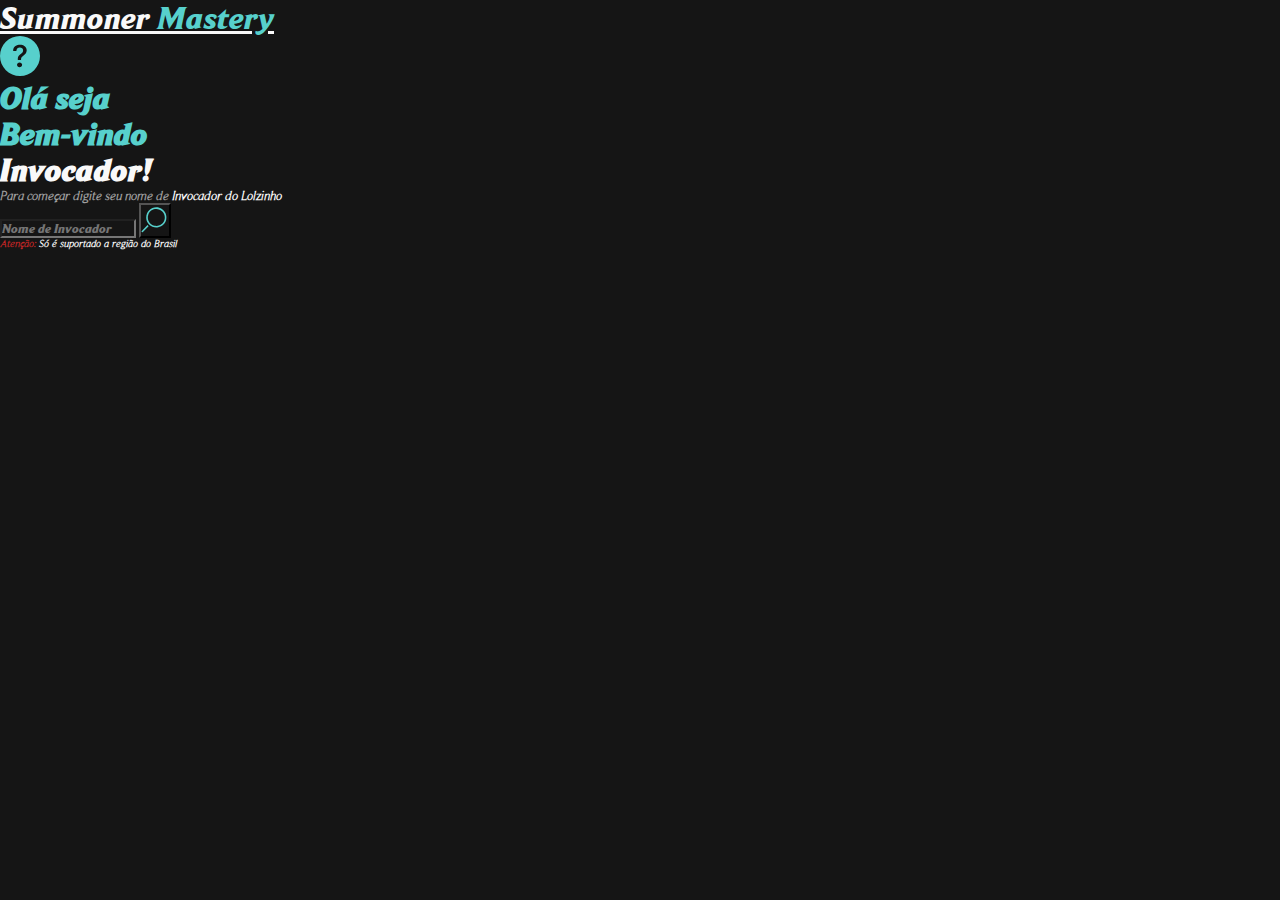
<file: index.html>
<!DOCTYPE html>
<html lang="en">

<head>
    <meta charset="UTF-8" />
    <meta http-equiv="X-UA-Compatible" content="IE=edge" />
    <meta name="viewport" content="width=device-width, initial-scale=1.0" />
    <title>SM - Home</title>

    <!--- Index CSS -->
    <link rel="stylesheet" href="css/index.css" />

    <!--- Global CSS --->
    <link rel="stylesheet" href="css/global.css" />
    <!-- Bootstrap 5 -->
    <link href="https://cdn.jsdelivr.net/npm/bootstrap@5.0.2/dist/css/bootstrap.min.css" rel="stylesheet"
        integrity="sha384-EVSTQN3/azprG1Anm3QDgpJLIm9Nao0Yz1ztcQTwFspd3yD65VohhpuuCOmLASjC" crossorigin="anonymous" />
</head>

<body>
    <nav class="navbar navbar-expand-lg px-5 flex-nowrap">
        <div class="container-fluid">
            <a class="navbar-brand" href="#">Summoner <span>Mastery</span></a>
        </div>
        <div class="d-flex justify-content-end">
            <img src="assets/icon/bi_question-circle-fill.svg" class="img-fluid" alt="..." width="40" />
        </div>
    </nav>

    <div class="container-fluid text-center">
        <div class="row">
            <div class="my-5">
                <h1 class="display-1">
                    Olá seja <br />
                    Bem-vindo <br />                    
                    <p class="display-1">Invocador!</p>
                </h1>
            </div>
        </div>
        <div class="row">
            <h5 class="subtitle-text mb-4">Para começar digite seu nome de <span class="subtitle-text-2nd">Invocador do
                    Lolzinho</span></h5>
        </div>
        <div class="row d-flex justify-content-center">
            <div class="col-md-4">
                <form action="invocador.html" method="GET">
                    <div class="input-group">
                        <input name="nome-invocador" type="text" class="form-control bg-transparent rounded-pill text-white-50" placeholder="Nome de Invocador"
                            aria-label="Nome de Invocador" aria-describedby="button-addon2">
                        <button class="btn" type="submit" id="button-addon2"><img
                                src="assets/icon/clarity_search-line.svg" alt="SearchButton" width="28"></button>
                    </div>
                </form>
            </div>
            <h6 class="mt-2 warning-text">Atenção: <span class="subtitle-text-2nd">Só é suportado a região do Brasil</span></h6>
        </div>
    </div>

    <!-- Bootstrap 5 -->
    <script src="https://cdn.jsdelivr.net/npm/bootstrap@5.0.2/dist/js/bootstrap.bundle.min.js"
        integrity="sha384-MrcW6ZMFYlzcLA8Nl+NtUVF0sA7MsXsP1UyJoMp4YLEuNSfAP+JcXn/tWtIaxVXM" crossorigin="anonymous">
    </script>
</body>

</html>
</file>
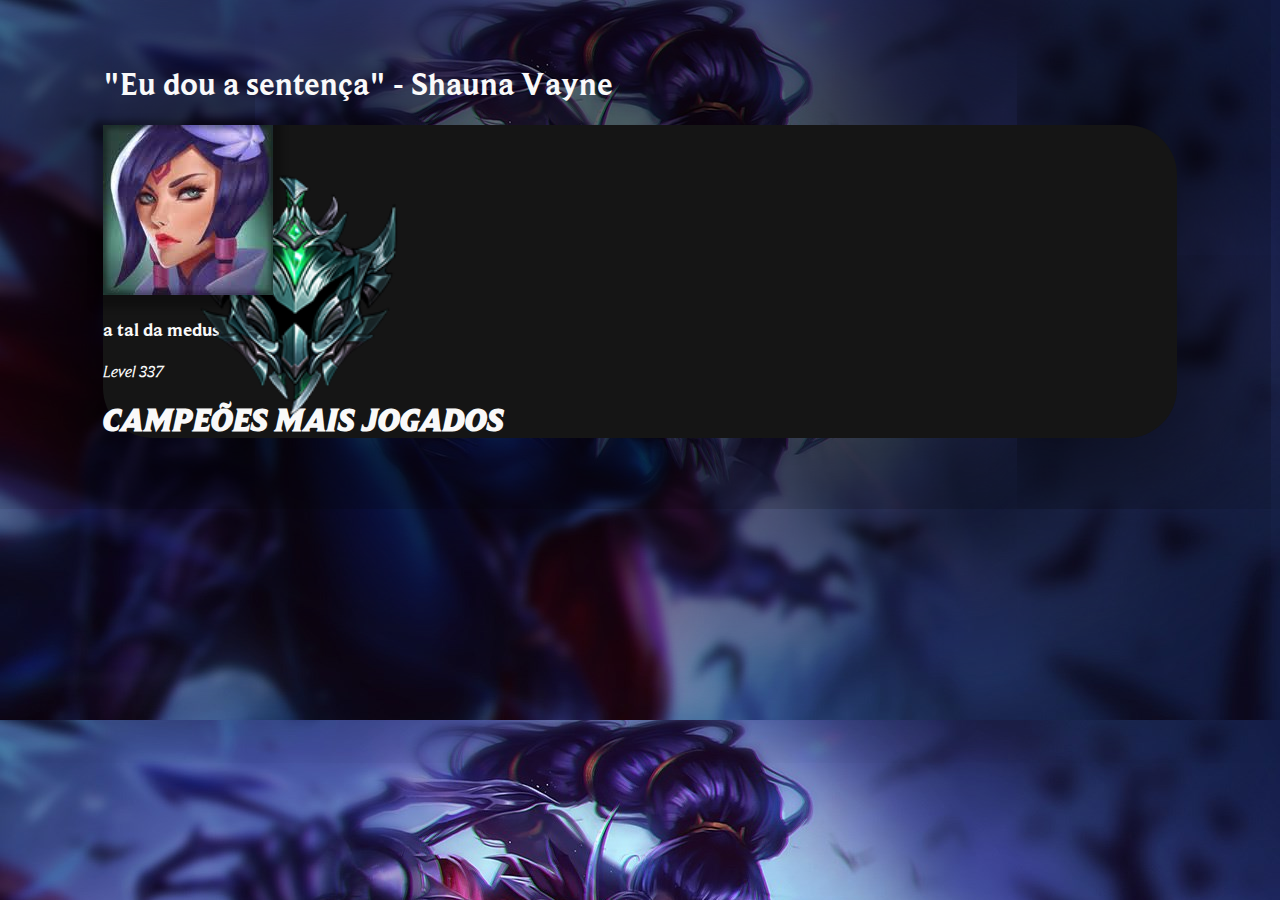
<file: invocador.html>
<!DOCTYPE html>
<html lang="en">
<head>
    <meta charset="UTF-8">
    <meta http-equiv="X-UA-Compatible" content="IE=edge">
    <meta name="viewport" content="width=device-width, initial-scale=1.0">
    <title>SM - Invocador</title>

    <!--- Index CSS -->
    <link rel="stylesheet" href="css/invocador.css" />

    <!--- Index CSS -->
    <link rel="stylesheet" href="css/global.css" />

    <!-- Bootstrap 5 -->
    <link href="https://cdn.jsdelivr.net/npm/bootstrap@5.0.2/dist/css/bootstrap.min.css" rel="stylesheet"
        integrity="sha384-EVSTQN3/azprG1Anm3QDgpJLIm9Nao0Yz1ztcQTwFspd3yD65VohhpuuCOmLASjC" crossorigin="anonymous" />
</head>
<body>
    <div id="content_page" class="container-fluid text-center">
        <div class="row">
            <h1 class="mt-4 branco">"Eu dou a sentença" - Shauna Vayne</h1>
        </div>
        <div class="row preto">
            <div id="profile_info" class="col-md-4 my-5">
                <img src="assets/images/2482_Platinium.png" alt="Elo do Invocador">
                <img class="rounded-circle m-4 profile-icon" src="assets/images/fiora-icon.jpg" alt="Icone do Invocador">
                <h3 class="branco">a tal da medusa</h3>
                <h4 class="branco">Level 337</h4>
            </div>
            <div id="profile_maestry" class="col-md-8">
                <div class="row">
                    <h1 class="d-flex flex-row-reverse branco mt-3">CAMPEÕES MAIS JOGADOS</h1>
                </div>
            </div>
        </div>
    </div>
    
</body>
</html>
</file>
<file: css/index.css>
* {
  background-color: var(--preto-brackground);
  margin: 0;
  padding: 0;
  font-family: "BeaufortHeavy-Italic", sans-serif;
}

.subtitle-text,
.warning-text,
.subtitle-text-2nd {
  font-family: "Beaufort-Light-Italic", sans-serif;
}

.container-fluid p,
nav .container-fluid a,
.subtitle-text-2nd {
  color: var(--branco-text) !important;
}

nav .container-fluid a {
  font-size: 2rem;
}

.container-fluid h1:nth-child(1n),
nav .container-fluid span {
  color: var(--azul);
}

.row .subtitle-text {
  color: var(--cinza-text);
}

.warning-text {
  color: var(--vermelho-texto);
}
</file>
<file: css/global.css>
@import url("https://fonts.googleapis.com/css2?family=Poppins:wght@600&display=swap");

@font-face {
  font-family: "Beaufort-Bold";
  src: url("/assets/font/Beaufort-Bold.woff2") format("woff2"),
    url("/assets/font/Beaufort-Bold.woff") format("woff");
}

@font-face {
  font-family: "Beaufort-Italic";
  src: url("/assets/font/Beaufort-Italic.woff") format("woff2"),
    url("/assets/font/Beaufort-Italic.woff") format("woff");
}

@font-face {
  font-family: "Beaufort-Regular";
  src: url("/assets/font/Beaufort-Regular.woff2") format("woff2"),
    url("/assets/font/Beaufort-Regular.woff2") format("woff");
}

@font-face {
  font-family: "BeaufortHeavy-Italic";
  src: url("/assets/font/45f2e985864493188d6948519fea3ad7.woff2")
      format("woff2"),
    url("/assets/font/45f2e985864493188d6948519fea3ad7.woff") format("woff");
}

@font-face {
  font-family: "Beaufort-Light-Italic";
  src: url("/assets/font/8d05ae32a9311898bb1272f2f3b8f14c.woff2")
      format("woff2"),
    url("/assets/font/8d05ae32a9311898bb1272f2f3b8f14c.woff") format("woff");
}

html {
    --azul: #57d0cc;
    --preto-brackground: #151515;
    --branco-text: #f9f9f9;
    --cinza-text: #9d9d9d;
    --vermelho-texto: #be2525;
  }
</file>
<file: css/invocador.css>
body {
    background-image: url(../assets/images/Vayne_0.jpg)!important;
    -webkit-background-size: cover;
    -moz-background-size: cover;
    -o-background-size: cover;
    background-size: cover;
}


/* ID's */
#content_page{
    width: 85%;
    margin: 5% auto;
}

#profile_info img:nth-child(1){
    width: 19rem;
    top: 145px;
    left: 143px;
    position:absolute;
    z-index: 1;
}

#profile_info img:nth-child(2){
    position: relative;
    z-index: 2;
}

#profile_info h4{
    font-family: "Beaufort-Light-Italic", sans-serif;
}

#profile_maestry h1{
    font-family: "BeaufortHeavy-Italic", sans-serif;
    
}


/* Classes de Cores */
.branco{
    color: var(--branco-text);
}

.preto{
    background: var(--preto-brackground);
}

/* Classes em Geral */

.container-fluid .row:nth-child(2){
    box-shadow: 0px 0px 250px 93px #000000;
    border-radius: 50px;
}

.row h1, #profile_info h3{
    font-family: "Beaufort-Bold", sans-serif;
}

.profile-icon{
    box-shadow: 0px 4px 6px 9px rgba(0, 0, 0, 0.25);
}
</file>
